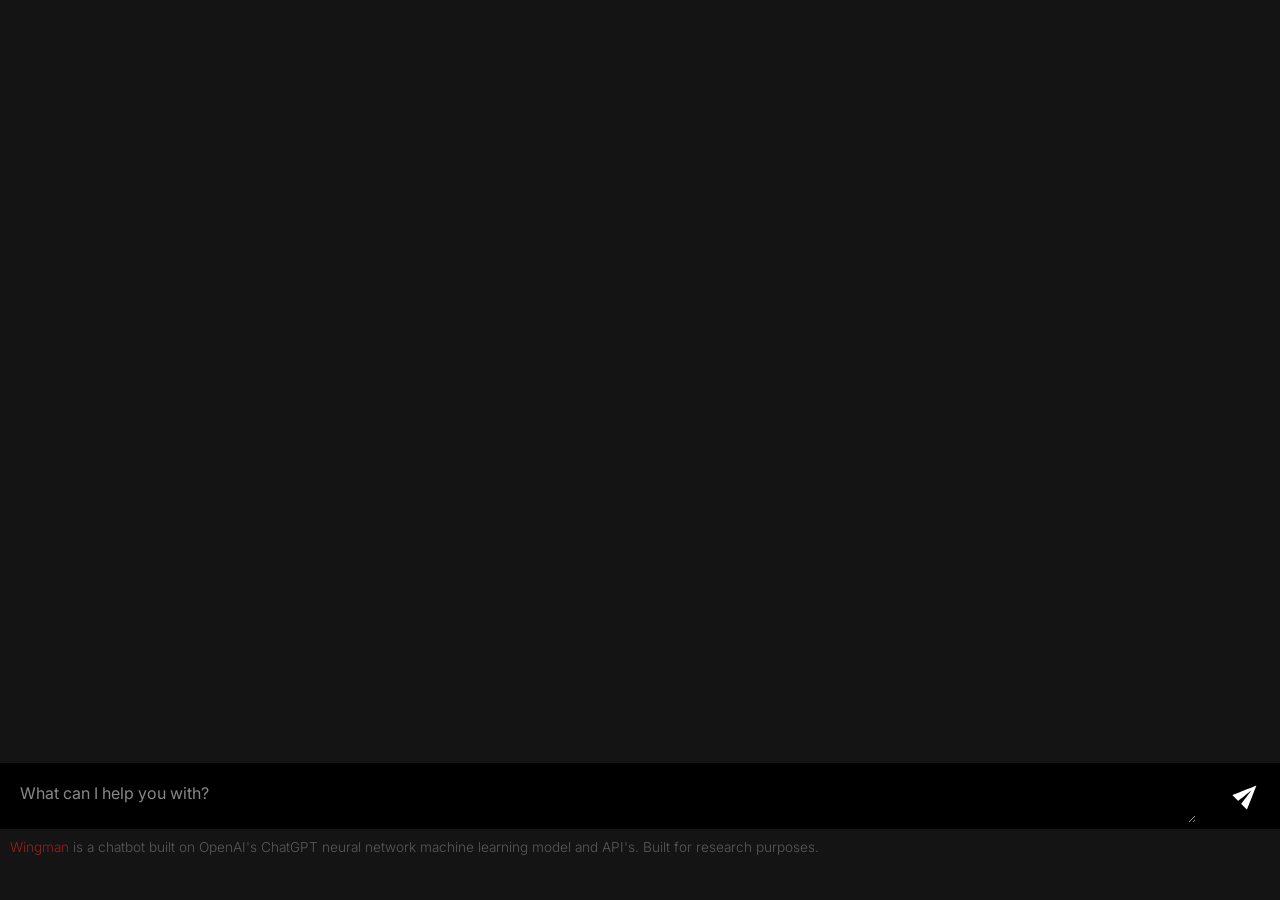
<file: client/index.html>
<!DOCTYPE html>
<html lang="en">
  <head>
    <meta charset="UTF-8" />
    <meta name="viewport" content="width=device-width, initial-scale=1.0" />

    <!-- -----------------FAVICONS----------------- -->
    <link rel="apple-touch-icon" sizes="180x180" href="apple-touch-icon.png">
    <link rel="icon" type="image/png" sizes="32x32" href="favicon-32x32.png">
    <link rel="icon" type="image/png" sizes="16x16" href="favicon-16x16.png">
    <link rel="manifest" href="site.webmanifest">
    <link rel="mask-icon" href="safari-pinned-tab.svg" color="#e82b23">
    <meta name="msapplication-TileColor" content="#e82b23">
    <meta name="theme-color" content="#ffffff">
    <link rel="icon" type="image/svg+xml" href="favicon.ico" />

    <title>Wingman</title>

    <link rel="stylesheet" href="style.css">

  </head>
  <body>
    <div id="app">
      <div id="chat_container"></div>

      <div class="form-container">
        <form id="main-form">
          <div class="input-box">
            <textarea name="prompt" rows="1" cols="1" placeholder="" id="txtSearch"></textarea>
            <span class="placeholder-text">What can I help you with?</span>
          </div>
          
          <button type="submit" id="btnSearch">
            <!-- <img class="send-button"src="assets/send.svg" /> -->
            <svg version="1.0"
                 xmlns="http://www.w3.org/2000/svg"
                 width="512.000000pt"
                 height="512.000000pt"
                 viewBox="0 0 512.000000 512.000000"
                 preserveAspectRatio="xMidYMid meet">
              <g transform="translate(0.000000,512.000000) scale(0.100000,-0.100000)"
                 fill="#ffffff"
                 stroke="none">
                <path d="M0 3902 l0 -859 33 -5 c17 -3 823 -111 1789 -239 967 -129 1758 -236
            1758 -239 0 -3 -804 -112 -1787 -243 -983 -131 -1789 -239 -1790 -241 -2 -2
            -2 -388 -1 -859 l3 -856 2558 1096 c1406 603 2557 1099 2557 1103 0 4 -1149
            498 -2552 1100 -1404 601 -2556 1095 -2560 1097 -5 2 -8 -382 -8 -855z" />
              </g>
            </svg>
          </button>
        </form>
        <div class="notice"><span class="notice-wingman">Wingman</span> is a chatbot built on OpenAI's ChatGPT neural network machine learning model and API's. Built for research purposes.</div>
      </div>
    </div>
    <script type="module" src="script.js"></script>
    <script type="module" src="analytics.js"></script>
  </body>
</html>
</file>
<file: client/style.css>
@import url('https://fonts.googleapis.com/css2?family=Inter:wght@100;200;300;400;500;600;700;800;900&display=swap');

:root {
  --white: #ffffff;
  --black: #000000;
  --dark-grey: #141414;
  --light-grey: #888888;
  --font: #f3f3f3;
  --font-textarea: #f3f3f3;
  --mr-red: #e82b23;
}


* {
  margin: 0;
  padding: 0;
  box-sizing: border-box;
  font-family: 'Inter', sans-serif;
}

body {
  background: var(--dark-grey);
}

#app {
  width: 100vw;
  height: 100vh;
  background: var(--dark-grey);

  display: flex;
  flex-direction: column;
  align-items: center;
  justify-content: space-between;
}

#chat_container {
  flex: 1;
  width: 100%;
  height: 100%;
  overflow-y: scroll;

  display: flex;
  flex-direction: column;
  gap: 10px;

  -ms-overflow-style: none;
  scrollbar-width: none;

  padding-bottom: 20px;
  scroll-behavior: smooth;
}

/* hides scrollbar */
#chat_container::-webkit-scrollbar {
  display: none;
}

.wrapper {
  width: 100%;
  padding: 15px;
}

.ai {
  background: var(--black);
}

.chat {
  width: 100%;
  max-width: 1280px;
  margin: 0 auto;

  display: flex;
  flex-direction: row;
  align-items: flex-start;
  gap: 10px;

  justify-content: center;
  align-items: center;
}

.profile {
  width: 36px;
  height: 36px;
  border-radius: 5px;

  background: var(--black);

  display: flex;
  justify-content: center;
  align-items: center;
}

.ai .profile {
  background: var(--white);
}

.profile img {
  width: 60%;
  height: 60%;
  object-fit: contain;
}

.message {
  flex: 1;
  color: var(--font);
  font-size: 18px;
  line-height: 2;
  max-width: 100%;
  overflow-x: scroll;
  /*
   * white space refers to any spaces, tabs, or newline characters that are used to format the CSS code
   * specifies how white space within an element should be handled. It is similar to the "pre" value, which tells the browser to treat all white space as significant and to preserve it exactly as it appears in the source code.
   * The pre-wrap value allows the browser to wrap long lines of text onto multiple lines if necessary.
   * The default value for the white-space property in CSS is "normal". This tells the browser to collapse multiple white space characters into a single space, and to wrap text onto multiple lines as needed to fit within its container.
  */
  white-space: pre-wrap;
  -ms-overflow-style: none;
  scrollbar-width: none;
  padding-left: 20px;
}

/* hides scrollbar */
.message::-webkit-scrollbar {
  display: none;
}

.form-container{
  width: 100vw;
  background: var(--dark-grey);
}

form {
  width: 100%;
  max-width: 1280px;
  margin: 35px auto 0px auto;
  padding: 0px;
  background: var(--black);

  display: flex;
  flex-direction: row;
  gap: 10px;
  border-bottom: 2px solid transparent;

}

textarea {
  width: 100%;

  color: var(--font-textarea);
  font-size: 16px;

  padding: 10px;
  background: transparent;
  border-radius: 5px;
  border: none;
  outline: none;
}

.input-box textarea {
  width: 100%;
  padding: 20px;
  border: 1px solid none;
  background: var(--black);
  border-radius: 0px;
  outline: none;
  color: var(--white);
  transition: .5s all ease-in-out;
}

.input-box .placeholder-text {
  position: absolute;
  left: 0;
  padding: 20px;
  pointer-events: none;
  color: var(--light-grey);
  transition: .5s
}

.input-box textarea:focus~.placeholder-text {
  color: var(--black);
  transform: translateX(10px) translateY(-7px);
  font-size: 75%;
  padding: 0 10px;
  background: var(--mr-red);
  /* border-left: 1px solid var(--mr-red);
  border-right: 1px solid var(--mr-red); */
}

form:focus-within {
  border-bottom: 2px solid var(--mr-red);
}

button {
  outline: 0;
  border: 0;
  cursor: pointer;
  background: transparent;
}

/* form img {
  width: 30px;
  height: 30px;
} */

form svg {
  width: 24px;
  height: 24px;
  margin-left: 30px;
  margin-right: 20px;
  transform: rotate(-45deg);

}
form svg g {
  fill: var(--white);
  transition: all .2s ease-in-out;
}
form button:hover svg g {
  fill: var(--mr-red);
  transition: all .2s ease-in-out;
}

.notice {
  width: 100%;
  max-width: 1280px;
  margin: 0px auto 35px auto;
  padding: 10px;
  background: none;
  color: var(--light-grey);
  font-size: 85%;
  font-weight:300;
  opacity: .6;
  /* display: flex; */
  /* flex-direction: row; */
  /* gap: 5px; */
}

.notice .notice-wingman{
  color: var(--mr-red);
}


.input-box{
  position: relative;
  width: 100%;
}
</file>
